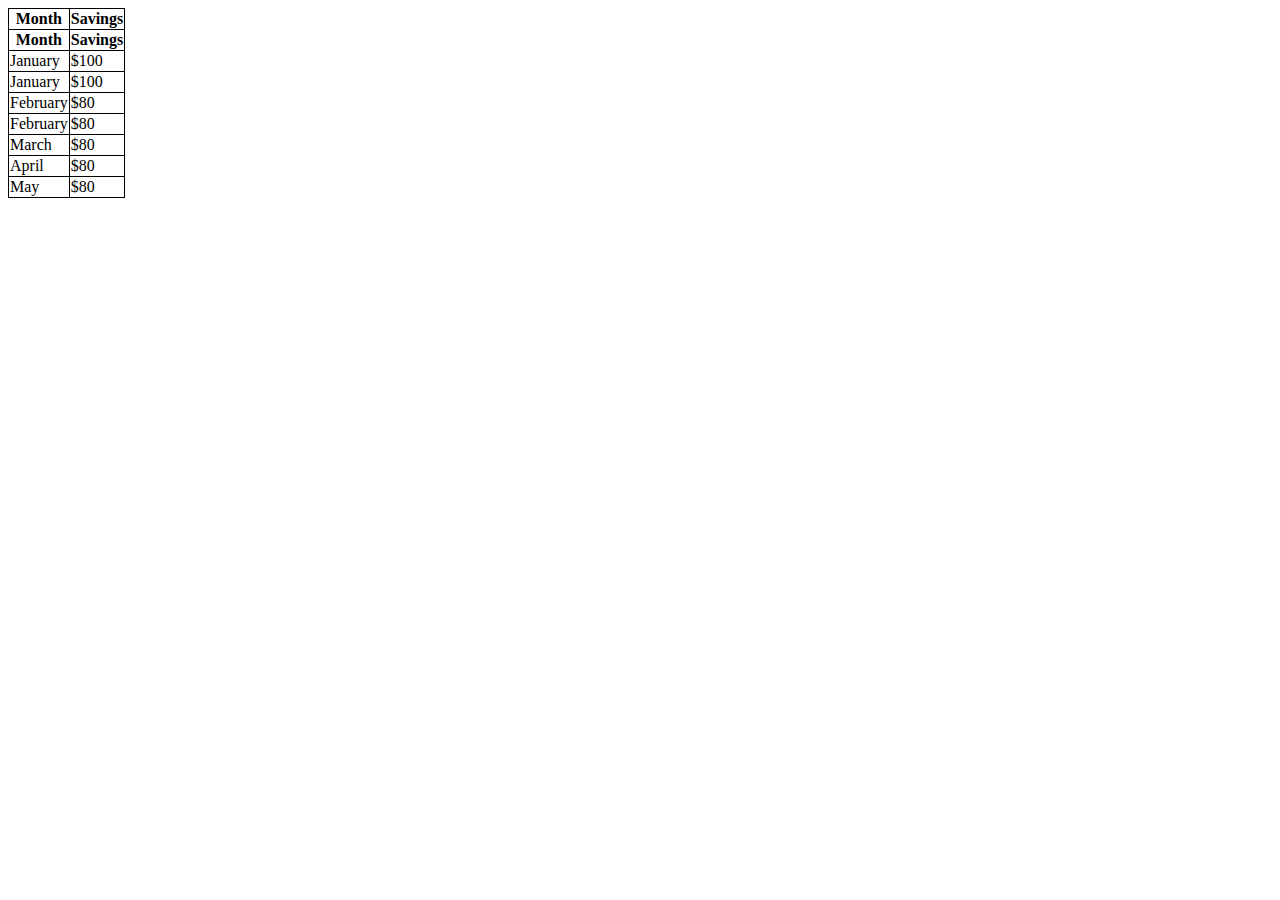
<file: html table/table.html>
<html>
<head>
<style>
table, th, td {
  border: 1px solid black;
  border-collapse: collapse;
}
</style>
</head>
<body>

<table>
  <tr>
    <th>Month</th>
    <th>Savings</th>
  </tr>
  <tr>
    <th>Month</th>
    <th>Savings</th>
  </tr>
  <tr>
    <td>January</td>
    <td>$100</td>
  </tr>
   <tr>
    <td>January</td>
    <td>$100</td>
  </tr>
  <tr>
    <td>February</td>
    <td>$80</td>
  </tr>
  <tr>
    <td>February</td>
    <td>$80</td>
  </tr>
  <tr>
    <td>March</td>
    <td>$80</td>
  </tr>
  <tr>
    <td>April</td>
    <td>$80</td>
  </tr>
  <tr>
    <td>May</td>
    <td>$80</td>
  </tr>
  
</table>

</body>
</html>
</file>
